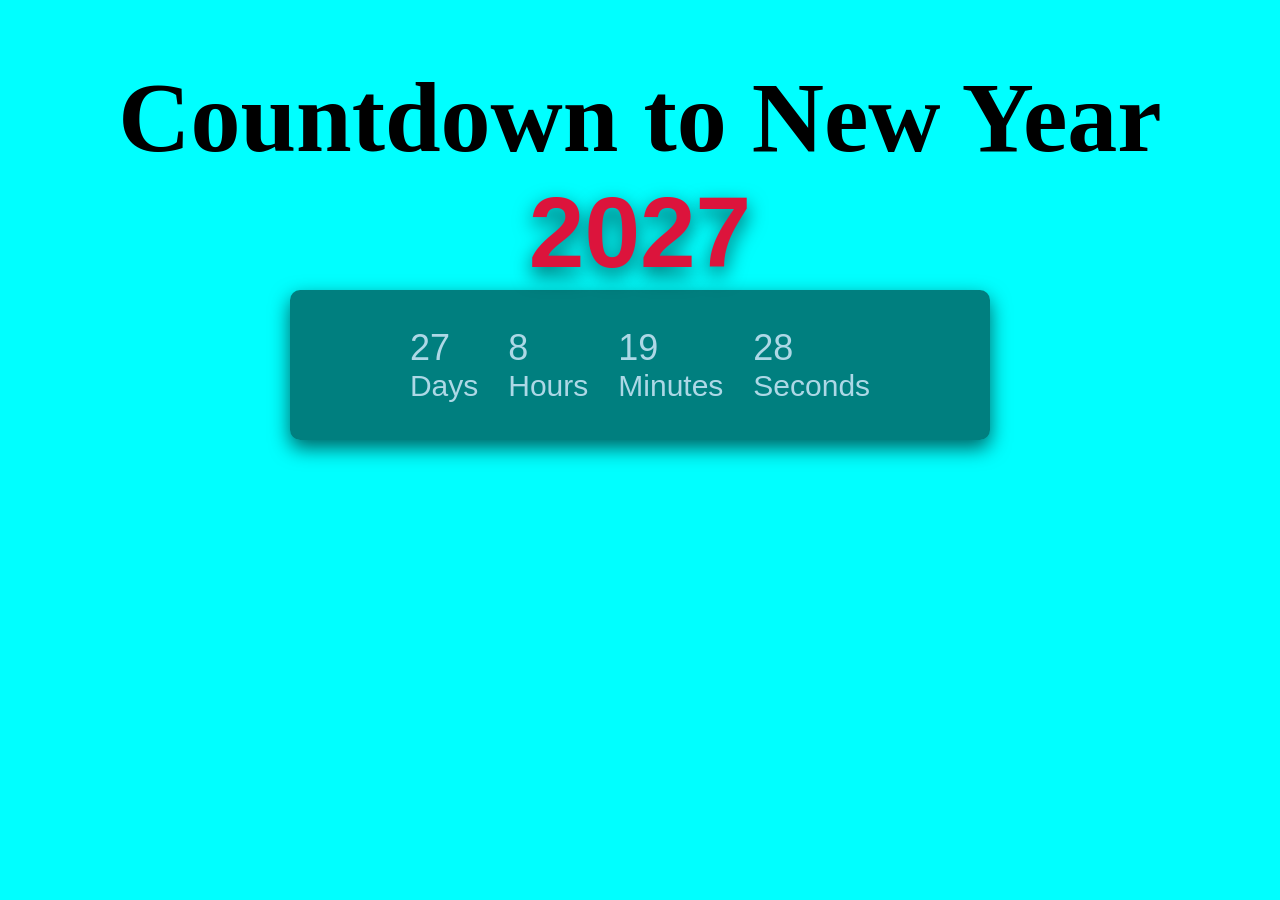
<file: index.html>
<!DOCTYPE html>
<html lang="en">
<head>
    <meta charset="UTF-8">
    <meta name="viewport" content="width=device-width, initial-scale=1.0">
    <title>Countdown Timer</title>
    <link rel="icon" href="./favicon/countdown.png" title="Favicon">
    <link rel="stylesheet" href="./style.css">
</head>
<body>
    <h1>Countdown to New Year</h1>
    <div class="year shadow">2027</div>
    <div class="countdown">
        <div>
        <span id="day">00</span>
        <p>Days</p>
    </div>

    <div>
        <span id="hour">00</span>
        <p>Hours</p>
    </div>

    <div>
        <span id="minute">00</span>
        <p>Minutes</p>
    </div>

    <div>
        <span id="second">00</span>
        <p>Seconds</p>
    </div>

    </div>
    <script src="./countdown.js"></script>
</body>
</html>
</file>
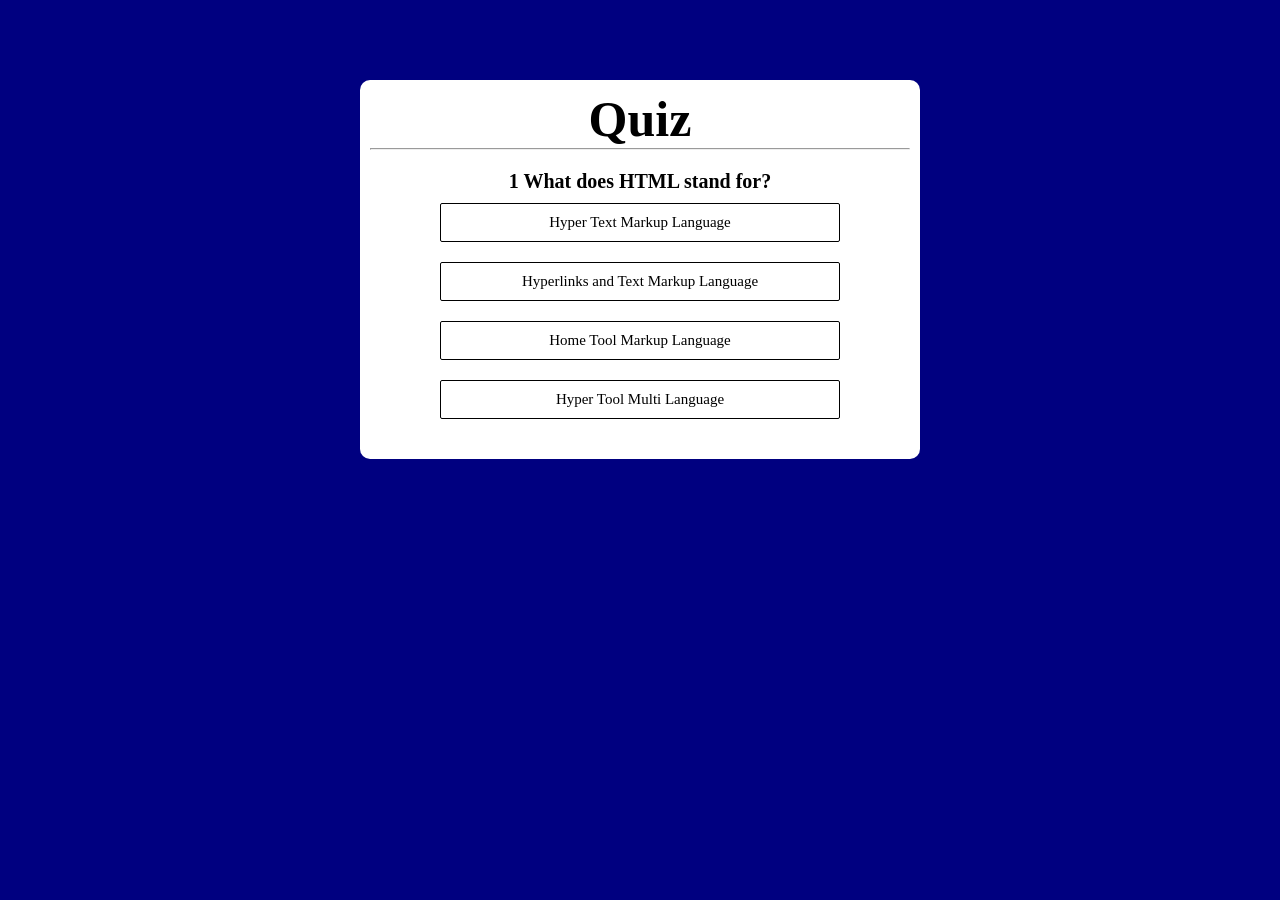
<file: quiz.html>
<!DOCTYPE html>
<html lang="en">
<head>
    <meta charset="UTF-8">
    <meta name="viewport" content="width=device-width, initial-scale=1.0">
    <title>Quiz</title>
    <link rel="stylesheet" href="quiz.css">

</head>
<body>
    <div class="quiz">
        <h1>Quiz</h1>
        <hr>
        <div class="questions">
            <h2 id="que"></h2>
            <div id="Answers">
            </div>
            <button id="next">Next</button>
        </div>
    </div>
    <script src="./quiz.js"></script>
</body>
</html>
</file>
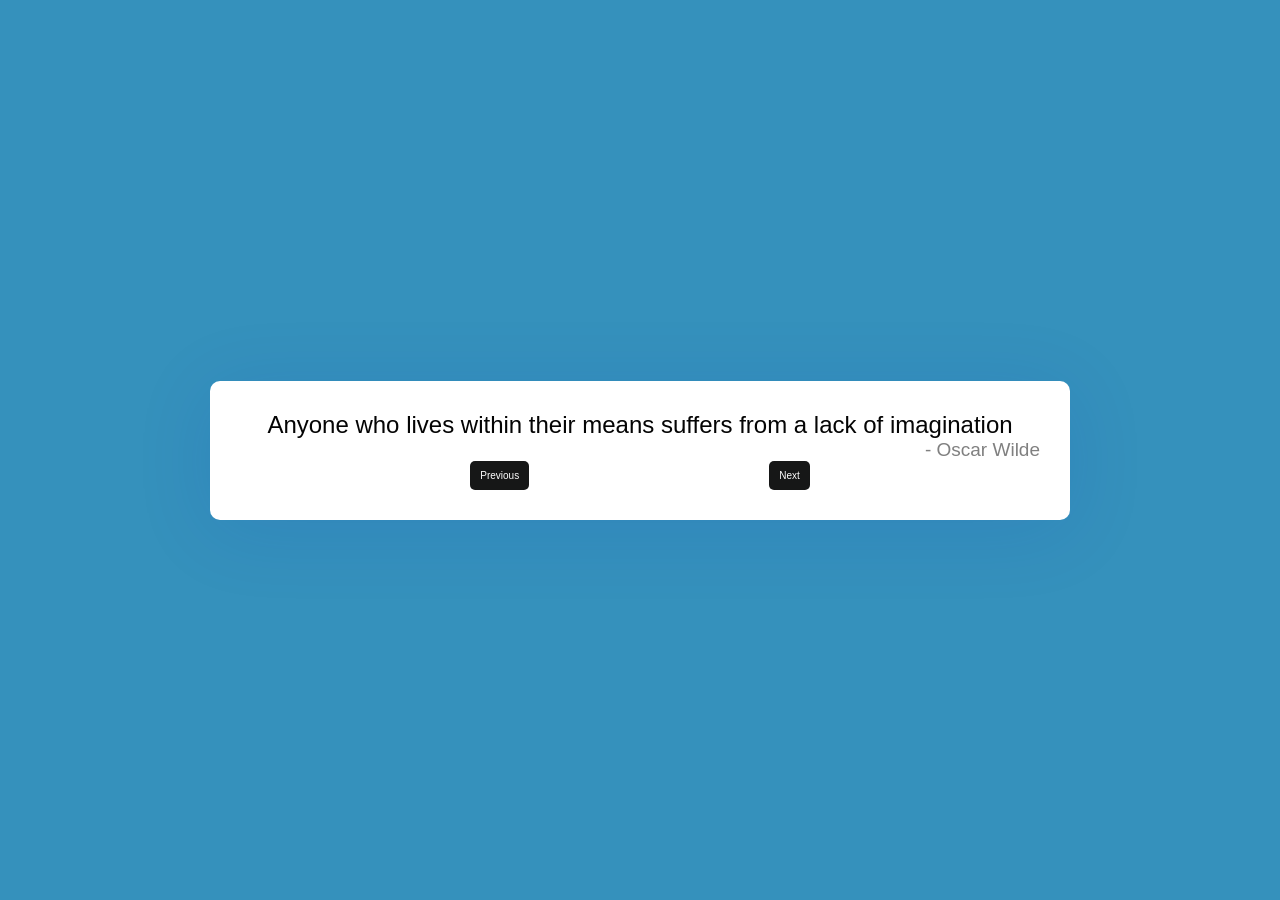
<file: quote.html>
<!DOCTYPE html>
<html lang="en">
<head>
    <meta charset="UTF-8">
    <meta name="viewport" content="width=device-width, initial-scale=1.0">
    <title>Quote slider</title>
    <link rel="shortcut icon" href="./quotation-mark-icon.png" type="image/x-icon">
    <link rel="stylesheet" href="./quote.css">
</head>
<body>
    <div class="sli">
    <div id="quo" class="quo"></div>

    <div id="auth" class="auth"></div>

    <div id="buttons"></div>
  </div>
  <script src="quotesslider.js"></script>
</body>
</html>
</file>
<file: style.css>
*{
  margin: 0;
  padding: 0;
  box-sizing: border-box;
}
body{
    margin: 0;
    display: flex;
    flex-direction: column;
    align-items: center;
    height: 500px;
    justify-content: center;
    font-family: Verdana, Geneva, Tahoma, sans-serif;
    background-color: aqua;
}
h1{
    color: black;
    font-size:100px;
    font-weight:900px;
    font-family:Georgia, 'Times New Roman', Times, serif;
    
}
.year{
    font-size: 100px;
    color: crimson;
    font-weight: bold;
    
}
.shadow{
    text-shadow: 0px 8px 20px rgba(0, 0, 0, 0.61);
}
.countdown{
margin: 0 15px;
height:150px;
width: 700px;
font-size: 56px;
border-radius: 10px;
color: lightblue;
background-color: rgba(0,0,0,0.5);
display: flex;
justify-content: center;
align-items: center;
box-shadow: 0px 8px 20px rgba(0, 0, 0, 0.61);
}
.countdown div{
    margin: 0 15px;
    font-size: 36px;
    font-weight: 500;
    
}
p{
    font-size: 30px;
}
</file>
<file: quiz.css>
*{
    margin: 0px;
    padding: 0px;
    box-sizing: border-box;
    font-family: serif;
}
body{
    background: navy;
}
.quiz{
    background: white;
    padding: 10px;
    max-width: 560px;
    width: 1200px;
    margin: 80px auto 0;
    border-radius: 10px;
    text-align: center;
}
.quiz h1{
    font-size: 50px;
    font-weight: 15em;
}
.questions{
    padding: 20px 0;
}
.questions h2{
    color: black;
    font-size: 20px;
}
.btn{
    border: 1px solid black;
    margin: 10px 0px;
    padding: 10px;
    background: white;
    border-radius: 2px;
    text-align: center;
    color: black;
    font-size: 15px;
    font-weight: 300;
    width: 400px;
    transition: all 0.9s ease;

}
.btn:hover{
    color: white;
    background: black;

}
#next{
    font-size: larger;
    margin: 20px auto 0;
    padding: 10px;
    background: rgb(116, 214, 116);
    color: blue;
    width: 140px;
    border: 1px solid black;
    border-radius: 2px;
    display: none;

}
</file>
<file: quote.css>
body {
  margin: 0;
  height: 100vh;
  display: flex;
  justify-content: center;
  align-items: center;
  background: #3591bc;
  font-family:'Franklin Gothic Medium', 'Arial Narrow', Arial, sans-serif;
}

.sli {
  width: 800px;
  background: white;
  padding: 30px;
  border-radius: 10px;
  text-align: center;
  box-shadow: 0 10px 80px rgba(23, 34, 187, 0.1);
}

.quo {
  font-size: 24px;
  color: #040404;
  
}

.auth {
  text-align: end;
  font-size: 19px;
  color: gray;
  
}

button {
  padding: 9px 10px;
  margin-left: 120px;
  margin-right: 120px;
  border: none;
  background: #161717;
  color: white;
  border-radius: 5px;
  font-size: 10px;
}
.prev{
    text-align: start;
}
.nex{
    text-align: end;
}
</file>
